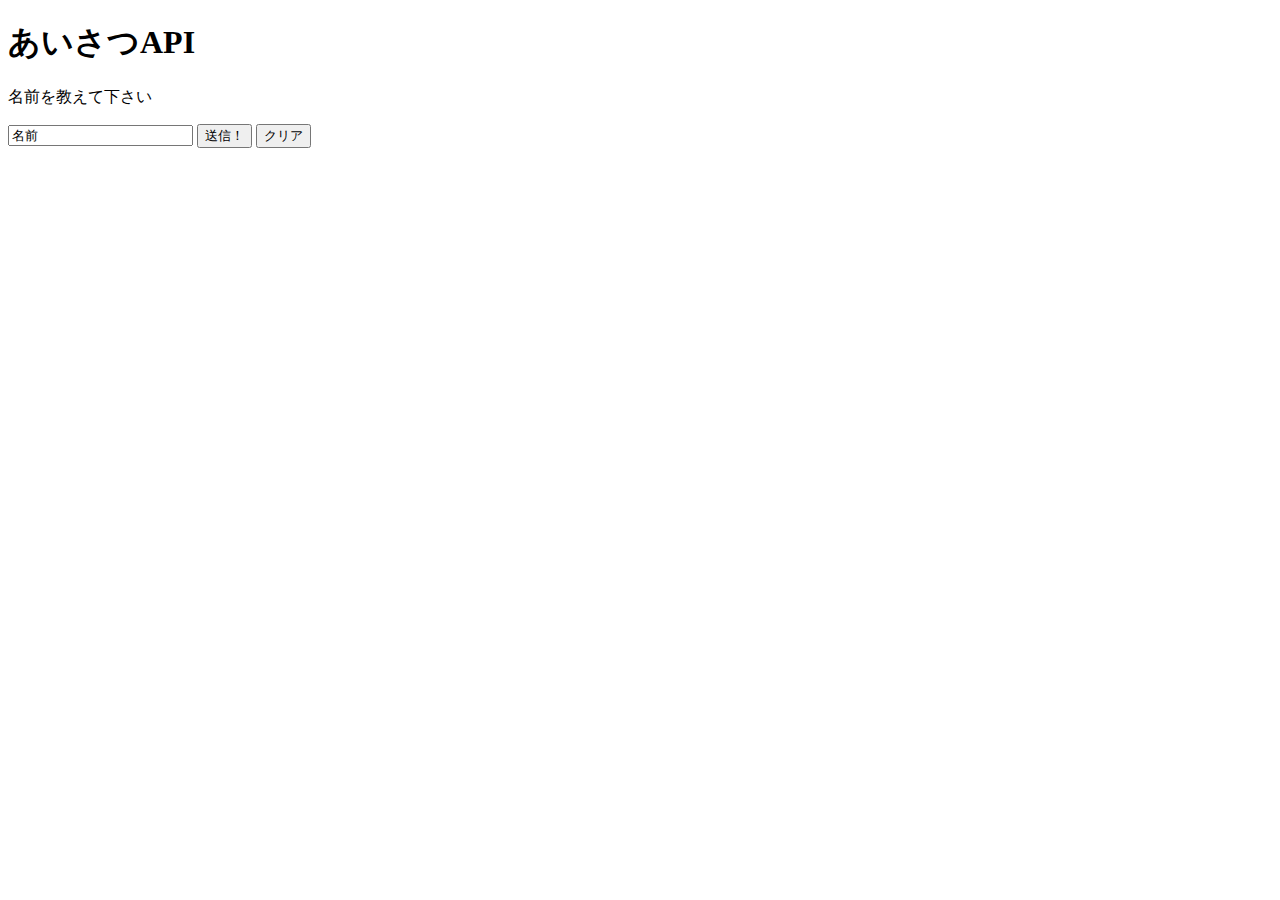
<file: httpd/src/hello.html>
<!DOCTYPE html>
<html lang="ja">
  <head>
    <meta charset="UTF-8" />
    <title>はじめてのAPI</title>
  </head>

  <body>
    <h1>あいさつAPI</h1>
    <p>名前を教えて下さい</p>
    <input id="input" type="text" value="名前" />
    <button type="button" onclick="connectApi()">送信！</button>
    <button type="button">クリア</button>
    <p id="text"></p>

    <script>
      async function connectApi() {
        //テキストエリアの入力値を取得
        const inputValue = document.getElementById("input");
        const name = inputValue.value;
        try {
          const url = "/hello?name=" + name;
          //例外が発生した場合は、catchへ移動
          const response = await fetch(url, {
            method: "GET",
          });
          if (!response.ok) {
            switch (response.status) {
              default:
                //不明なエラーの場合は、ステータスを含めて表示する
                const err_code = response.status;
                const err_msg =
                  "情報を取得できませんでした。（E:" + err_code + ")";
                throw new Error(err_msg);
            }
          } else {
            const reserved = await response.json();
            //htmlのpタグ内に、受信したあいさつメッセージを表示
            const message = document.getElementById("text");
            message.textContent = reserved.message;
          }
        } catch (err_msg) {
          alert(err_msg);
        }
      }
    </script>
  </body>
</html>
</file>
